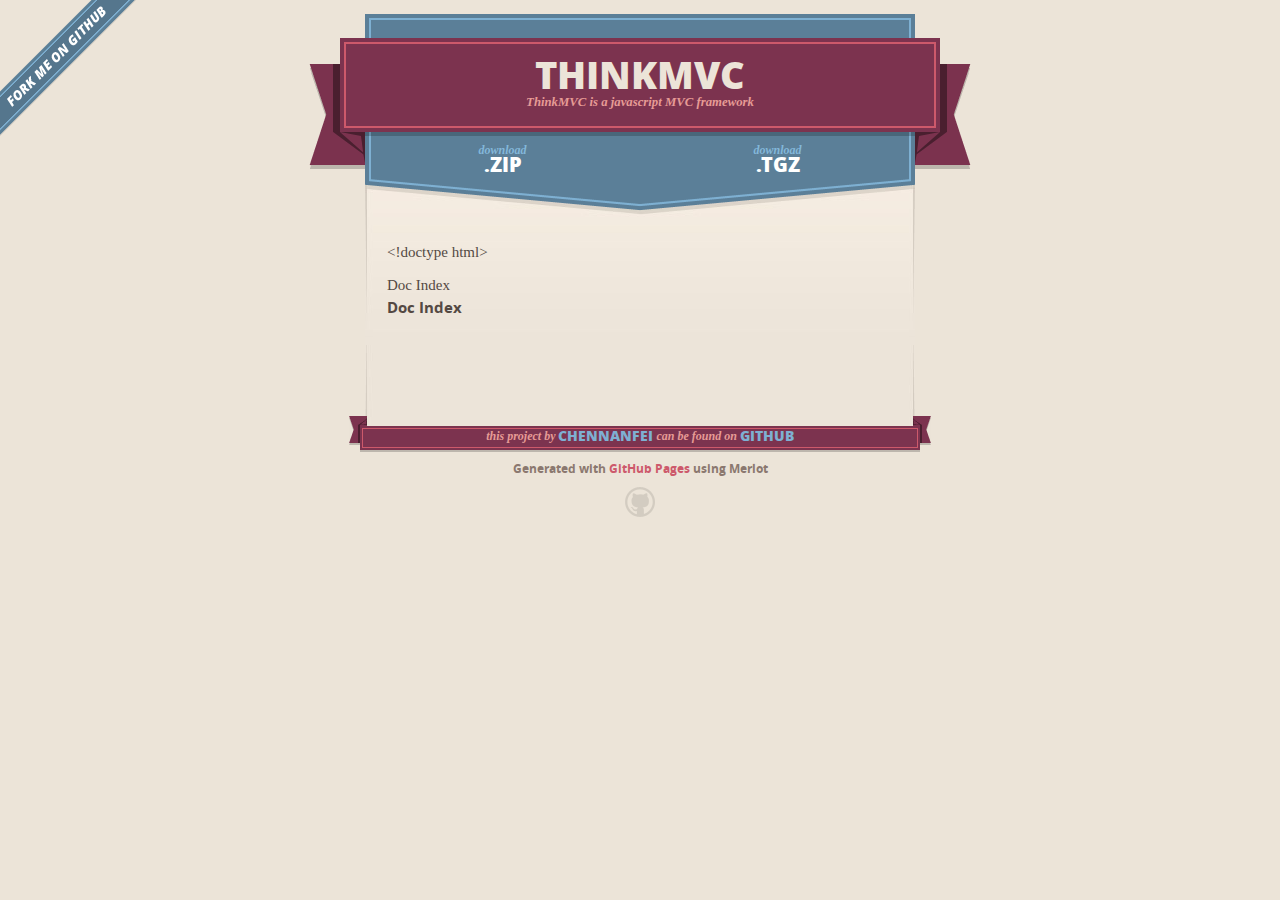
<file: index.html>
<!DOCTYPE html>
<html>
  <head>
    <meta charset='utf-8'>
    <meta http-equiv="X-UA-Compatible" content="chrome=1">
    <meta name="viewport" content="width=640" />

    <link rel="stylesheet" href="stylesheets/core.css" media="screen"/>
    <link rel="stylesheet" href="stylesheets/mobile.css" media="handheld, only screen and (max-device-width:640px)"/>
    <link rel="stylesheet" href="stylesheets/pygment_trac.css"/>

    <script type="text/javascript" src="javascripts/modernizr.js"></script>
    <script type="text/javascript" src="https://ajax.googleapis.com/ajax/libs/jquery/1.7.1/jquery.min.js"></script>
    <script type="text/javascript" src="javascripts/headsmart.min.js"></script>
    <script type="text/javascript">
      $(document).ready(function () {
        $('#main_content').headsmart()
      })
    </script>
    <title>Thinkmvc by chennanfei</title>
  </head>

  <body>
    <a id="forkme_banner" href="https://github.com/chennanfei/ThinkMVC">View on GitHub</a>
    <div class="shell">

      <header>
        <span class="ribbon-outer">
          <span class="ribbon-inner">
            <h1>Thinkmvc</h1>
            <h2>ThinkMVC is a javascript MVC framework</h2>
          </span>
          <span class="left-tail"></span>
          <span class="right-tail"></span>
        </span>
      </header>

      <section id="downloads">
        <span class="inner">
          <a href="https://github.com/chennanfei/ThinkMVC/zipball/master" class="zip"><em>download</em> .ZIP</a><a href="https://github.com/chennanfei/ThinkMVC/tarball/master" class="tgz"><em>download</em> .TGZ</a>
        </span>
      </section>


      <span class="banner-fix"></span>


      <section id="main_content">
        <p>&lt;!doctype html&gt;

  </p>
    Doc Index<div>
      <h1>
<a name="doc-index" class="anchor" href="#doc-index"><span class="octicon octicon-link"></span></a>Doc Index</h1>
      <div></div>
    </div>
  

      </section>

      <footer>
        <span class="ribbon-outer">
          <span class="ribbon-inner">
            <p>this project by <a href="https://github.com/chennanfei">chennanfei</a> can be found on <a href="https://github.com/chennanfei/ThinkMVC">GitHub</a></p>
          </span>
          <span class="left-tail"></span>
          <span class="right-tail"></span>
        </span>
        <p>Generated with <a href="http://pages.github.com">GitHub Pages</a> using Merlot</p>
        <span class="octocat"></span>
      </footer>

    </div>

    
  </body>
</html>
</file>
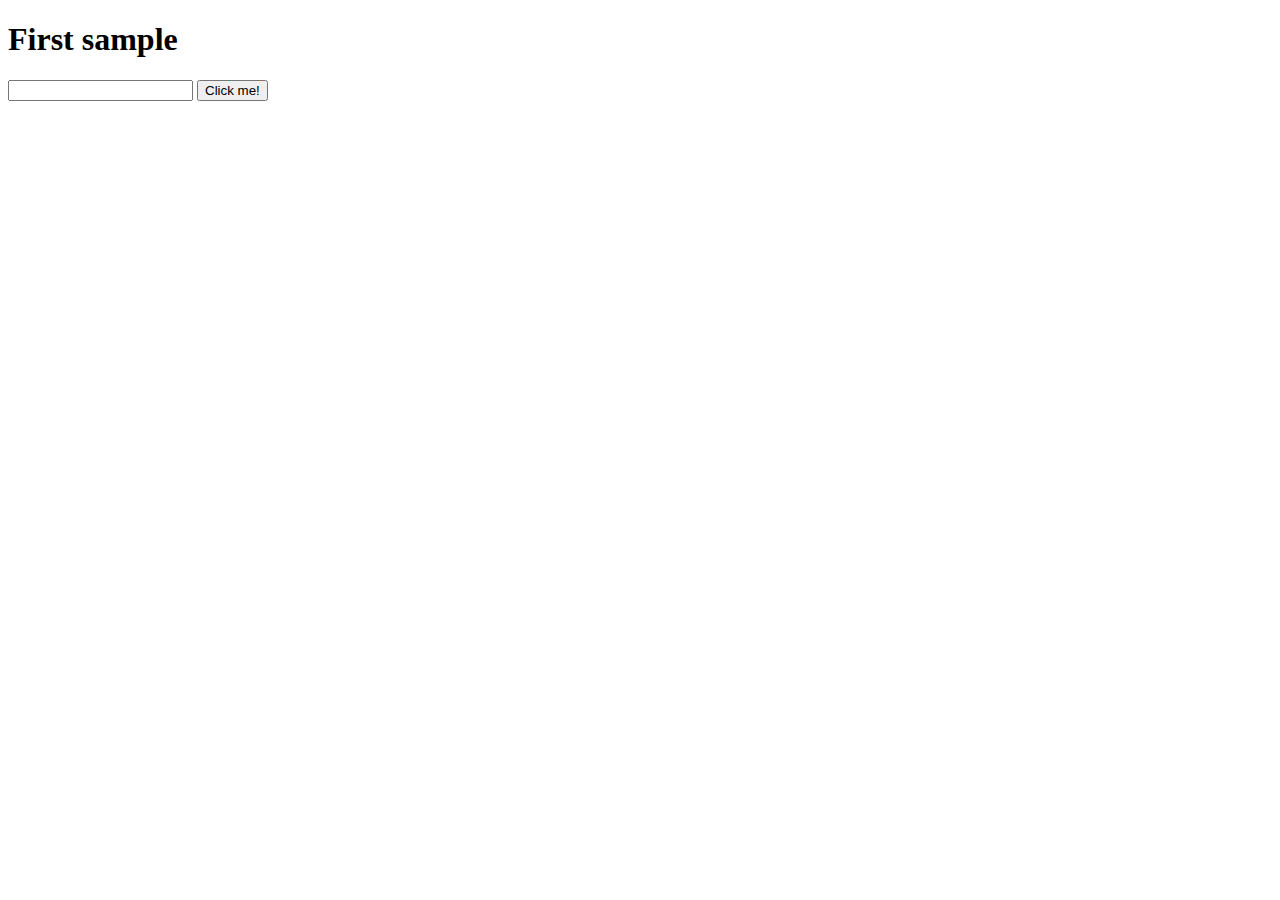
<file: demo/simple_exam.html>
<!DOCTYPE HTML>
<html>
  <head>
    <meta charset="utf-8"/>
    <title>ThinkMVC simple example</title>
    <script src="../thinkmvc.js" data-config="simple_exam_config.js" type="text/javascript" async></script>
  </head>
  <body data-page="home">
    <h1>First sample</h1>
    <div id="enter-fields">
      <h2 style="display: none;" id="yourName"></h2>
      <input type="text" id="username"/>
      <button id="btn">Click me!</button>
    </div>
  </body>
</html>
</file>
<file: stylesheets/core.css>
@import url("screen.css");
@import url("non-screen.css") handheld;
@import url("non-screen.css") only screen and (max-device-width:640px);
</file>
<file: stylesheets/mobile.css>
/* Generated by Font Squirrel (http://www.fontsquirrel.com) on February 9, 2012 */


@font-face {
  font-family: 'Open Sans';
  src: url('../fonts/opensans-regular-webfont.eot');
  src: url('../fonts/opensans-regular-webfont.eot?#iefix') format('embedded-opentype'),
       url('../fonts/opensans-regular-webfont.woff') format('woff'),
       url('../fonts/opensans-regular-webfont.ttf') format('truetype'),
       url('../fonts/opensans-regular-webfont.svg#OpenSansRegular') format('svg');
  font-weight: normal;
  font-style: normal;
}

@font-face {
  font-family: 'Open Sans';
  src: url('../fonts/opensans-italic-webfont.eot');
  src: url('../fonts/opensans-italic-webfont.eot?#iefix') format('embedded-opentype'),
       url('../fonts/opensans-italic-webfont.woff') format('woff'),
       url('../fonts/opensans-italic-webfont.ttf') format('truetype'),
       url('../fonts/opensans-italic-webfont.svg#OpenSansItalic') format('svg');
  font-weight: normal;
  font-style: italic;
}

@font-face {
  font-family: 'Open Sans';
  src: url('../fonts/opensans-bold-webfont.eot');
  src: url('../fonts/opensans-bold-webfont.eot?#iefix') format('embedded-opentype'),
       url('../fonts/opensans-bold-webfont.woff') format('woff'),
       url('../fonts/opensans-bold-webfont.ttf') format('truetype'),
       url('../fonts/opensans-bold-webfont.svg#OpenSansBold') format('svg');
  font-weight: bold;
  font-style: normal;
}

@font-face {
  font-family: 'Open Sans';
  src: url('../fonts/opensans-bolditalic-webfont.eot');
  src: url('../fonts/opensans-bolditalic-webfont.eot?#iefix') format('embedded-opentype'),
       url('../fonts/opensans-bolditalic-webfont.woff') format('woff'),
       url('../fonts/opensans-bolditalic-webfont.ttf') format('truetype'),
       url('../fonts/opensans-bolditalic-webfont.svg#OpenSansBoldItalic') format('svg');
  font-weight: bold;
  font-style: italic;
}

@font-face {
  font-family: 'Open Sans';
  src: url('../fonts/opensans-extrabold-webfont.eot');
  src: url('../fonts/opensans-extrabold-webfont.eot?#iefix') format('embedded-opentype'),
       url('../fonts/opensans-extrabold-webfont.woff') format('woff'),
       url('../fonts/opensans-extrabold-webfont.ttf') format('truetype'),
       url('../fonts/opensans-extrabold-webfont.svg#OpenSansExtrabold') format('svg');
  font-weight: bolder;
  font-style: normal;
}


/* http://meyerweb.com/eric/tools/css/reset/ 
   v2.0 | 20110126
   License: none (public domain)
*/

html, body, div, span, applet, object, iframe,
h1, h2, h3, h4, h5, h6, p, blockquote, pre,
a, abbr, acronym, address, big, cite, code,
del, dfn, em, img, ins, kbd, q, s, samp,
small, strike, strong, sub, sup, tt, var,
b, u, i, center,
dl, dt, dd, ol, ul, li,
fieldset, form, label, legend,
table, caption, tbody, tfoot, thead, tr, th, td,
article, aside, canvas, details, embed, 
figure, figcaption, footer, header, hgroup, 
menu, nav, output, ruby, section, summary,
time, mark, audio, video {
  margin: 0;
  padding: 0;
  border: 0;
  font-size: 100%;
  font: inherit;
  vertical-align: baseline;
}
/* HTML5 display-role reset for older browsers */
article, aside, details, figcaption, figure, 
footer, header, hgroup, menu, nav, section {
  display: block;
}
body {
  line-height: 1;
}
ol, ul {
  list-style: none;
}
blockquote, q {
  quotes: none;
}
blockquote:before, blockquote:after,
q:before, q:after {
  content: '';
  content: none;
}
table {
  border-collapse: collapse;
  border-spacing: 0;
}

header, footer, section {
  display: block;
  position: relative;
}

/* STYLES */

div.shell {
  display: block;
  width: 640px;
  margin: 0 auto;
}

a#forkme_banner {
  display: none;
}

/* header */

header {
  position: relative;
  z-index: 2;
  margin: 0;
  max-width: 640px;
  top: 51px;
}

header span.ribbon-inner {
  position: relative;
  display: block;
  background-color: #cd596b;
  border: 8px solid #7c334f;
  padding: 6px;
  z-index: 1;
}

header span.left-tail, header span.right-tail {
  position: relative;
  display: block;
  width: 19px;
  height: 10px;
  background: transparent url(../images/ribbon-tail-sprite-2x.png) 0 0 no-repeat;
  position: absolute;
  bottom: -10px;
  z-index: 0;
}

header span.left-tail {
  background-position: 0 0;
  left: 0;
}

header span.right-tail {
  background-position: -19px 0;
  right: 0;
}

header h1 {
  background-color: #7c334f;
  font-size: 2em;
  font-weight: bolder;
  font-style: normal;
  text-transform: uppercase;
  color: #ece4d8;
  text-align: center;
  line-height:1;  
  padding: 14px 20px 0;
}

header h2 {
  background-color: #7c334f;
  font: bold italic .85em/1.5 Georgia, Times, “Times New Roman”, serif;
  color: #e69b95;
  padding-bottom: 14px;
  margin-top: -3px;
  text-align: center;
}

section#downloads {
  position: relative;
  display: block;
  height: 171px;
  width: 602px;
  padding-bottom: 150px;
  margin: 51px auto -250px;
  z-index: 1;
  background: transparent url(../images/shield.png) center 0 no-repeat;
}

section#downloads a {
  display: none;
}

span.banner-fix {
  background: transparent url(../images/shield-fallback.png) center top no-repeat;
  display: block;
  height: 31px;
  position: absolute;
  width: 640px;
  top: 20px;

}

section#main_content {
  z-index: 2;
  padding: 20px 40px 0;
  min-height:185px;
}

/* footer */

footer {
  background: none;
  padding-top: 104px;
  margin: -94px auto 40px;
  max-width:640px;
  text-align: center;
}

footer span.ribbon-outer {
  display: block;
  position: relative;
  border-bottom: 2px solid #bdb6ad;
}

footer span.ribbon-inner {
  position: relative;
  display: block;
  background-color: #cd596b;
  border: 8px solid #7c334f;
  padding: 6px;
  z-index: 1;
}

footer p {
  font-family: 'Open Sans', sans-serif;
  font-weight: bold;
  font-size: .6em;
  color: #8b786f;
}

footer a {
  color: #cd596b;
}

footer span.ribbon-inner p {
  background-color: #7c334f;
  margin: 0;
  color: #e69b95;
  font: bold italic 22px/1 Georgia, Times, “Times New Roman”, serif;
  height: auto;
  line-height: 1.1;
  padding: 20px 0px 10px;
}

footer span.ribbon-inner a {
  display: block;
  position: relative;
  bottom: 0;
  color: #7eb0d2;
  font-family: 'Open Sans', sans-serif;
  text-transform: uppercase;
  font-style: normal;
  font-weight: bolder;
  font-size: 38px;
  padding-bottom: 10px;
}

footer span.ribbon-inner a:hover {
  color: #7eb0d2;
}

footer span.left-tail, footer span.right-tail {
  position: relative;
  display: block;
  width: 23px;
  height: 126px;
  background: transparent url(../images/small-ribbon-tail-sprite-2x.png) 0 0 no-repeat;
  position: absolute;
  top: -126px;
  z-index: 0;
}

footer span.left-tail {
  background-position: 0 0;
  left: 0;
}

footer span.right-tail {
  background-position: -23px 0;
  right: 0;
}

footer span.octocat {
  background: transparent url(../images/octocat-2x.png) 0 0 no-repeat;
  display: block;
  width: 60px;
  height: 60px;
  margin: 20px auto 0;}

/* content */

body {
  background: #ece4d8;
  font: normal normal 30px/1.5 Georgia, Palatino,” Palatino Linotype”, Times, “Times New Roman”, serif;
  color: #544943;
  -webkit-font-smoothing: antialiased;
}

a, a:hover {
  color: #417090;
}

a {
  text-decoration: none;
}

a:hover {
  text-decoration: underline;
}

h1,h2,h3,h4,h5,h6 {
  font-family: 'Open Sans', sans-serif;
  font-weight: bold;
}

p {
  margin: .7em 0 0;
}

strong {
  font-weight: bold;
}

em {
  font-style: italic;
}

ol {
  margin: .7em 0;
  list-style-type: decimal;
  padding-left: 1.35em;
}

ul {
  margin: .7em 0;
  padding-left: 1.35em;
}

ul li {
  padding-left: 20px;
  background: transparent url(../images/chevron-2x.png) left 15px no-repeat;
}

blockquote {
  font-family: 'Open Sans', sans-serif;
  margin: 20px 0;
  color: #8b786f;
  padding-left: 1.35em;
  background: transparent url('../images/blockquote-gfx-2x.png') 0 8px no-repeat;
}

img {
  -webkit-box-shadow: 0px 4px 0px #bdb6ad;
  -moz-box-shadow: 0px 4px 0px #bdb6ad;
  box-shadow: 0px 4px 0px #bdb6ad;
  border: 4px solid #fff6e9;
  max-width: 556px;
}

hr {
  border: none;
  outline: none;
  height: 42px;
  background: transparent url('../images/hr-2x.jpg') center center repeat-x;
  margin: 0 0 20px;
}

code {
  background: #fff6e9;
  font: normal normal .9em/1.7 "Lucida Sans Typewriter", "Lucida Console", Monaco, "Bitstream Vera Sans Mono", monospace;
  padding: 0 5px 1px;
}

pre {
  margin: 10px 0 20px;
  padding: .7em;
  background: #fff6e9;
  border-bottom: 4px solid #bdb6ad;
  font: normal normal .9em/1.7 "Lucida Sans Typewriter", "Lucida Console", Monaco, "Bitstream Vera Sans Mono", monospace;
  overflow: auto;
}

table {
  background: #fff6e9;
  display: table;
  width: 100%;
  border-collapse: separate;
  border-bottom: 4px solid #bdb6ad;
  margin: 10px 0;
}

tr {
  display: table-row;
}

th {
  display: table-cell;
  padding: 2px 10px;
  border: solid #ece4d8;
  border-width: 0 4px 4px 0;
  color: #cd596b;
  font-family: 'Open Sans', sans-serif;
  font-weight: bold;
  font-size: .85em;
}

td {
  display: table-cell;
  padding: 0 .7em;
  border: solid #ece4d8;
  border-width: 0 4px 4px 0;
}

td:last-child, th:last-child {
  border-right: none;
}

tr:last-child td {
  border-bottom: none;
}

dl {
  margin: .7em 0 20px;
}

dt {
  font-family: 'Open Sans', sans-serif;
  font-weight: bold;
}

dd {
  padding-left: 1.35em;
}

dd p:first-child {
  margin-top: 0;
}

/* Content based headers */

#main_content > .header-level-1:first-child,
#main_content > .header-level-2:first-child,
#main_content > .header-level-3:first-child,
#main_content > .header-level-4:first-child,
#main_content > .header-level-5:first-child,
#main_content > .header-level-6:first-child {
  margin-top: 0;
}

.header-level-1 {
  font-size: 1.85em;
  border-bottom: .2em double #d3ccc1;
  color: #7c334f;
  text-align: center;
  font-style: italic;
  margin: 1.1em 0 .38em;
  line-height: 1.2;
  padding-bottom: 10px
}

.header-level-2 {
  font-size: 1.58em;
  color: #7c334f;
  margin: .95em 0 .5em;
  border-bottom: .1em solid #D3CCC1;
  line-height: 1.2;
  padding-bottom: 10px
}

.header-level-3 {
  margin: 20px 0 10px;
  font-size: 1.45em;
}

.header-level-4 {
  margin: .6em 0;
  font-size: 1.2em;
  color: #cd596b;
}

.header-level-5 {
  margin: .7em 0;
  font-size: 1em;
  color: #8b786f;
}

.header-level-6 {
  margin: .8em 0;
  font-size: .85em;
  font-style: italic;
}
</file>
<file: stylesheets/pygment_trac.css>
.highlight  { background: #ffffff; }
.highlight .c { color: #999988; font-style: italic } /* Comment */
.highlight .err { color: #a61717; background-color: #e3d2d2 } /* Error */
.highlight .k { font-weight: bold } /* Keyword */
.highlight .o { font-weight: bold } /* Operator */
.highlight .cm { color: #999988; font-style: italic } /* Comment.Multiline */
.highlight .cp { color: #999999; font-weight: bold } /* Comment.Preproc */
.highlight .c1 { color: #999988; font-style: italic } /* Comment.Single */
.highlight .cs { color: #999999; font-weight: bold; font-style: italic } /* Comment.Special */
.highlight .gd { color: #000000; background-color: #ffdddd } /* Generic.Deleted */
.highlight .gd .x { color: #000000; background-color: #ffaaaa } /* Generic.Deleted.Specific */
.highlight .ge { font-style: italic } /* Generic.Emph */
.highlight .gr { color: #aa0000 } /* Generic.Error */
.highlight .gh { color: #999999 } /* Generic.Heading */
.highlight .gi { color: #000000; background-color: #ddffdd } /* Generic.Inserted */
.highlight .gi .x { color: #000000; background-color: #aaffaa } /* Generic.Inserted.Specific */
.highlight .go { color: #888888 } /* Generic.Output */
.highlight .gp { color: #555555 } /* Generic.Prompt */
.highlight .gs { font-weight: bold } /* Generic.Strong */
.highlight .gu { color: #800080; font-weight: bold; } /* Generic.Subheading */
.highlight .gt { color: #aa0000 } /* Generic.Traceback */
.highlight .kc { font-weight: bold } /* Keyword.Constant */
.highlight .kd { font-weight: bold } /* Keyword.Declaration */
.highlight .kn { font-weight: bold } /* Keyword.Namespace */
.highlight .kp { font-weight: bold } /* Keyword.Pseudo */
.highlight .kr { font-weight: bold } /* Keyword.Reserved */
.highlight .kt { color: #445588; font-weight: bold } /* Keyword.Type */
.highlight .m { color: #009999 } /* Literal.Number */
.highlight .s { color: #d14 } /* Literal.String */
.highlight .na { color: #008080 } /* Name.Attribute */
.highlight .nb { color: #0086B3 } /* Name.Builtin */
.highlight .nc { color: #445588; font-weight: bold } /* Name.Class */
.highlight .no { color: #008080 } /* Name.Constant */
.highlight .ni { color: #800080 } /* Name.Entity */
.highlight .ne { color: #990000; font-weight: bold } /* Name.Exception */
.highlight .nf { color: #990000; font-weight: bold } /* Name.Function */
.highlight .nn { color: #555555 } /* Name.Namespace */
.highlight .nt { color: #000080 } /* Name.Tag */
.highlight .nv { color: #008080 } /* Name.Variable */
.highlight .ow { font-weight: bold } /* Operator.Word */
.highlight .w { color: #bbbbbb } /* Text.Whitespace */
.highlight .mf { color: #009999 } /* Literal.Number.Float */
.highlight .mh { color: #009999 } /* Literal.Number.Hex */
.highlight .mi { color: #009999 } /* Literal.Number.Integer */
.highlight .mo { color: #009999 } /* Literal.Number.Oct */
.highlight .sb { color: #d14 } /* Literal.String.Backtick */
.highlight .sc { color: #d14 } /* Literal.String.Char */
.highlight .sd { color: #d14 } /* Literal.String.Doc */
.highlight .s2 { color: #d14 } /* Literal.String.Double */
.highlight .se { color: #d14 } /* Literal.String.Escape */
.highlight .sh { color: #d14 } /* Literal.String.Heredoc */
.highlight .si { color: #d14 } /* Literal.String.Interpol */
.highlight .sx { color: #d14 } /* Literal.String.Other */
.highlight .sr { color: #009926 } /* Literal.String.Regex */
.highlight .s1 { color: #d14 } /* Literal.String.Single */
.highlight .ss { color: #990073 } /* Literal.String.Symbol */
.highlight .bp { color: #999999 } /* Name.Builtin.Pseudo */
.highlight .vc { color: #008080 } /* Name.Variable.Class */
.highlight .vg { color: #008080 } /* Name.Variable.Global */
.highlight .vi { color: #008080 } /* Name.Variable.Instance */
.highlight .il { color: #009999 } /* Literal.Number.Integer.Long */

.type-csharp .highlight .k { color: #0000FF }
.type-csharp .highlight .kt { color: #0000FF }
.type-csharp .highlight .nf { color: #000000; font-weight: normal }
.type-csharp .highlight .nc { color: #2B91AF }
.type-csharp .highlight .nn { color: #000000 }
.type-csharp .highlight .s { color: #A31515 }
.type-csharp .highlight .sc { color: #A31515 }
</file>
